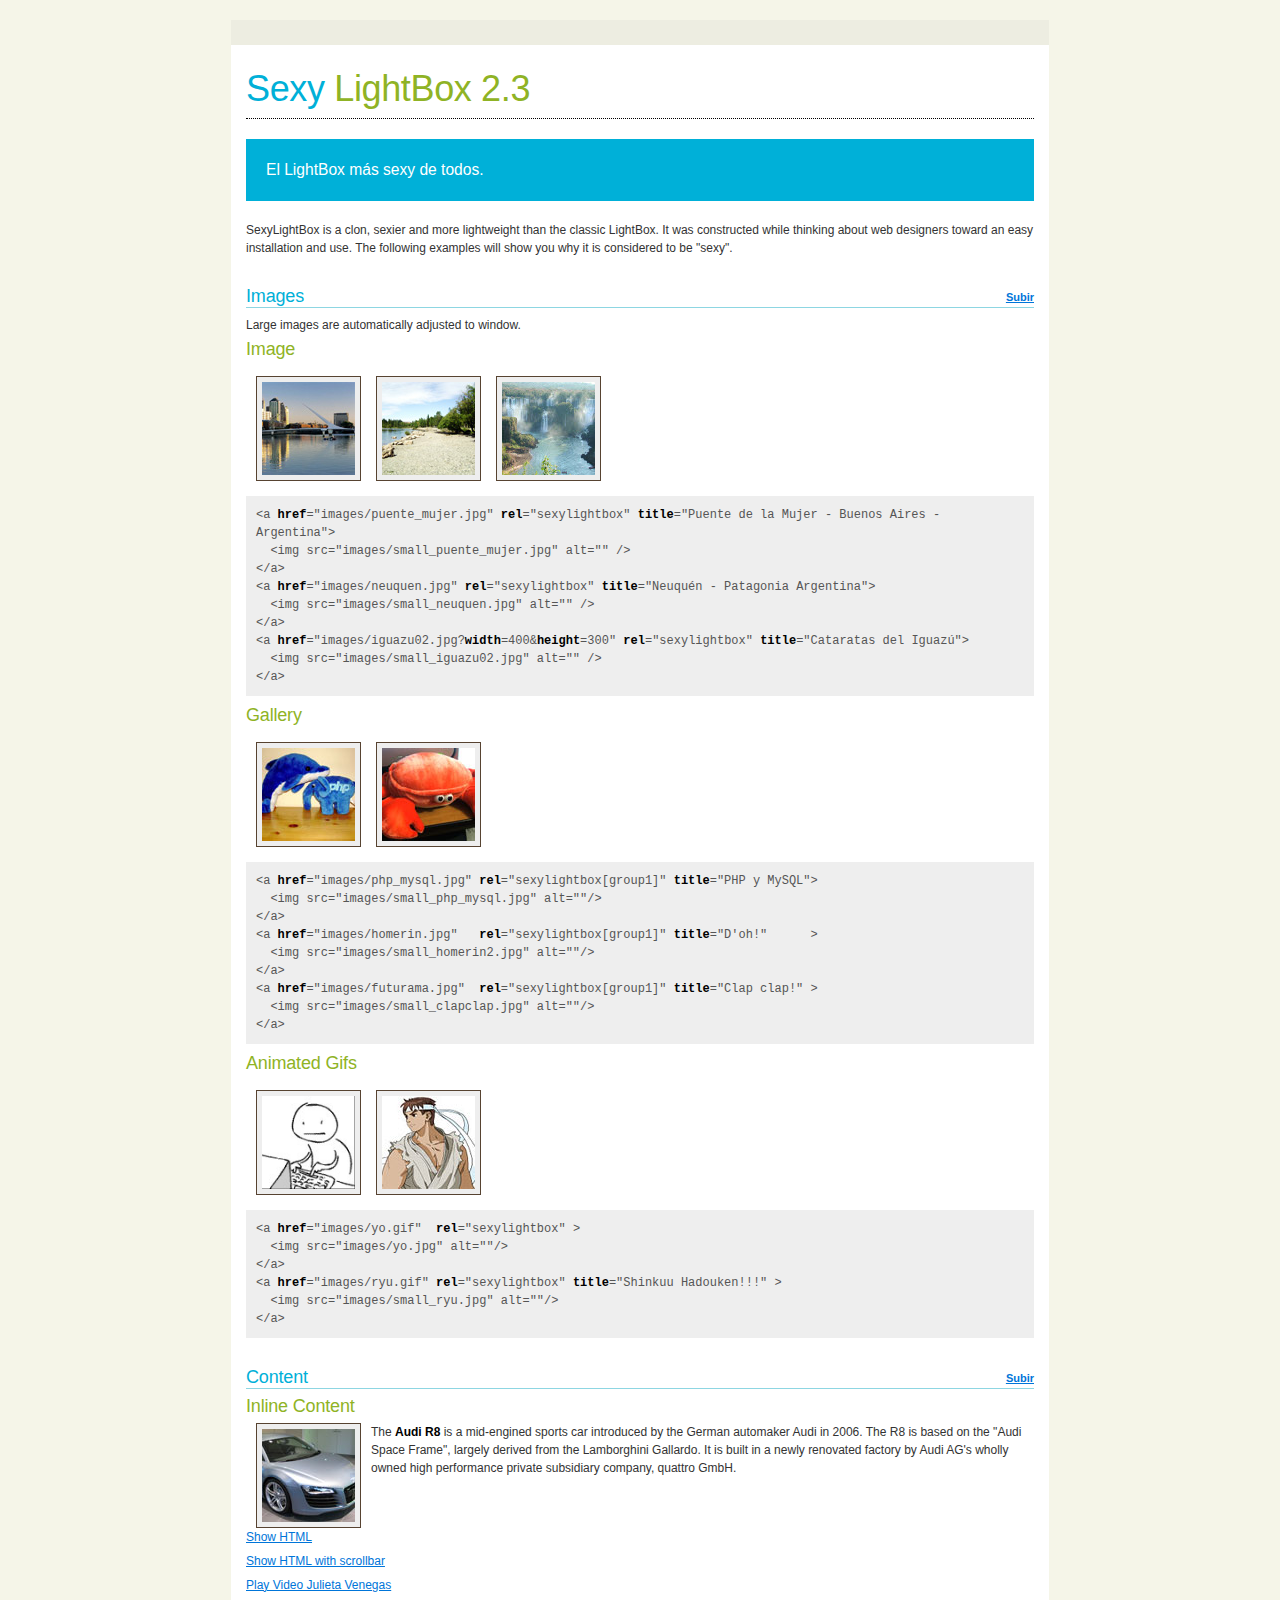
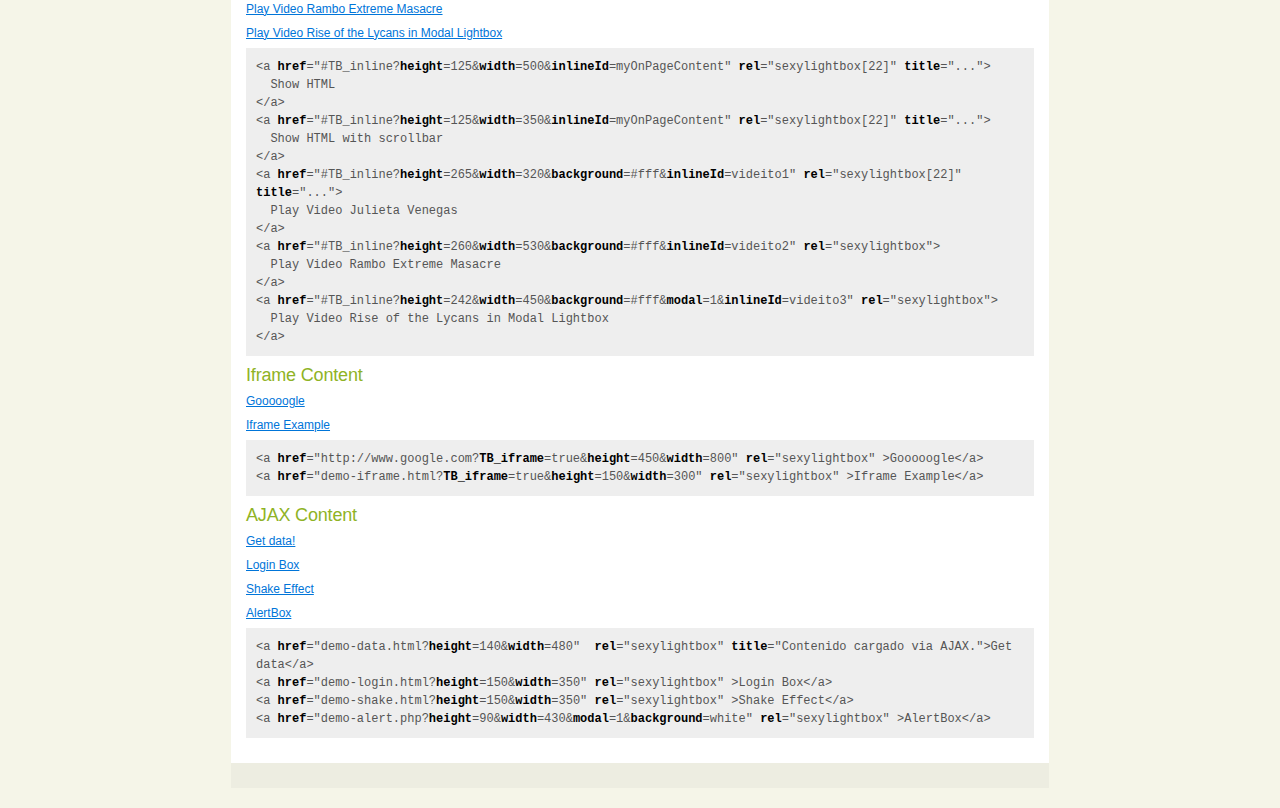
<file: DocOnlineView.UI/Js/PopupDialog/index.html>
﻿<!DOCTYPE HTML PUBLIC "-//W3C//DTD XHTML 1.0 Transitional//EN" "http://www.w3.org/TR/xhtml1/DTD/xhtml1-transitional.dtd">

<html xmlns="http://www.w3.org/1999/xhtml">

<head>

    <meta http-equiv="Content-Type" content="text/html; charset=utf-8" />

    <title>SexyLightBox</title>

    <link rel="stylesheet" href="global.css" type="text/css" media="all" />







    <script src="http://www.jq22.com/jquery/1.3.2/jquery.min.js"></script>

    <script type="text/javascript" src="jquery.easing.1.3.js"></script>

    <script type="text/javascript" src="sexylightbox.v2.3.jquery.min.js"></script>

    <link rel="stylesheet" href="sexylightbox.css" type="text/css" media="all" />



    <script type="text/javascript">

        $(document).ready(function () {

            SexyLightbox.initialize({ color: 'white' });

        });

    </script>









    <style>
        .alertbox {
            background: url(images/dialog-help.png) no-repeat scroll left top;
            margin: 0 10px;
            padding: 0 0 5px 40px;
            font-family: Verdana;
            font-size: 12px;
            text-align: left;
        }

            .alertbox .buttons {
                text-align: right;
            }
    </style>



</head>



<body>

    <div id="top">

        <div id="header">

            <h1>Sexy <span>LightBox 2.3</span></h1>

        </div>



        <div class="message">

            <p>El LightBox más sexy de todos.</p>

        </div>



        <div class="hastoc">

            <p>SexyLightBox is a clon, sexier and more lightweight than the classic LightBox. It was constructed while thinking about web designers toward an easy installation and use. The following examples will show you why it is considered to be "sexy".</p>



            <h2 id="images"><span><a href="#top">Subir</a></span>Images</h2>

            <div>

                <p>Large images are automatically adjusted to window.</p>

                <h3>Image</h3>

                <div class="img_container">

                    <ul>

                        <li><a href="images/puente_mujer.jpg" rel="sexylightbox" title="Puente de la Mujer - Buenos Aires - Argentina"><img src="images/small_puente_mujer.jpg" alt="" /></a></li>

                        <li><a href="images/neuquen.jpg" rel="sexylightbox" title="Neuquén - Patagonia Argentina"><img src="images/small_neuquen.jpg" alt="" /></a></li>

                        <li><a href="images/iguazu02.jpg?width=400&height=300" title="Cataratas del Iguazú" rel="sexylightbox"><img src="images/small_iguazu02.jpg" alt="" /></a></li>

                    </ul>

                </div>

<pre>
&lt;a <b>href</b>="images/puente_mujer.jpg" <b>rel</b>="sexylightbox" <b>title</b>="Puente de la Mujer - Buenos Aires - Argentina"&gt;
  &lt;img src="images/small_puente_mujer.jpg" alt="" /&gt;
&lt;/a&gt;
&lt;a <b>href</b>="images/neuquen.jpg" <b>rel</b>="sexylightbox" <b>title</b>="Neuquén - Patagonia Argentina"&gt;
  &lt;img src="images/small_neuquen.jpg" alt="" /&gt;
&lt;/a&gt;
&lt;a <b>href</b>="images/iguazu02.jpg?<b>width</b>=400&<b>height</b>=300" <b>rel</b>="sexylightbox" <b>title</b>="Cataratas del Iguazú"&gt;
  &lt;img src="images/small_iguazu02.jpg" alt="" /&gt;
&lt;/a&gt;
</pre>

                <h3>Gallery</h3>

                <div class="img_container">

                    <ul>

                        <li><a href="images/php_mysql.jpg" rel="sexylightbox[group1]" title="PHP y MySQL"><img src="images/small_php_mysql.jpg" alt="" /></a></li>



                        <li><a href="images/clapclap.jpg" rel="sexylightbox[group1]" title="Clap clap!"><img src="images/small_clapclap.jpg" alt="" /></a></li>

                    </ul>

                </div>

<pre>
&lt;a <b>href</b>="images/php_mysql.jpg" <b>rel</b>="sexylightbox[group1]" <b>title</b>="PHP y MySQL"&gt;
  &lt;img src="images/small_php_mysql.jpg" alt=""/&gt;
&lt;/a&gt;
&lt;a <b>href</b>="images/homerin.jpg"   <b>rel</b>="sexylightbox[group1]" <b>title</b>="D'oh!"      &gt;
  &lt;img src="images/small_homerin2.jpg" alt=""/&gt;
&lt;/a&gt;
&lt;a <b>href</b>="images/futurama.jpg"  <b>rel</b>="sexylightbox[group1]" <b>title</b>="Clap clap!" &gt;
  &lt;img src="images/small_clapclap.jpg" alt=""/&gt;
&lt;/a&gt;
</pre>

                <h3>Animated Gifs</h3>

                <div class="img_container">

                    <ul>

                        <li><a href="images/yo.gif" rel="sexylightbox"><img src="images/yo.jpg" alt="" /></a></li>

                        <li><a href="images/ryu.gif" rel="sexylightbox" title="Shinkuu Hadouken!!!"><img src="images/small_ryu.jpg" alt="" /></a></li>

                    </ul>

                </div>

<pre>
&lt;a <b>href</b>="images/yo.gif"  <b>rel</b>="sexylightbox" &gt;
  &lt;img src="images/yo.jpg" alt=""/&gt;
&lt;/a&gt;
&lt;a <b>href</b>="images/ryu.gif" <b>rel</b>="sexylightbox" <b>title</b>="Shinkuu Hadouken!!!" &gt;
  &lt;img src="images/small_ryu.jpg" alt=""/&gt;
&lt;/a&gt;
</pre>



            </div>



            <h2 id="content"><span><a href="#top">Subir</a></span>Content</h2>

            <div>

                <h3>Inline Content</h3>



                <div id="myOnPageContent">

                    <p>
                        <a href="images/2007_Audi_R8_01.jpg" rel="sexylightbox" title="Audi R8" class="imageborder" onclick="SexyLightbox.display('images/2007_Audi_R8_01.jpg', 'Audi R8'); return false;"><img src="images/small_2007_Audi_R8_01.jpg" alt="" /></a>

                        The <b>Audi R8</b> is a mid-engined sports car introduced by the German automaker Audi in 2006. The R8 is based on the "Audi Space Frame", largely derived from the Lamborghini Gallardo. It is built in a newly renovated factory by Audi AG's wholly owned high performance private subsidiary company, quattro GmbH.
                    </p>

                </div>

                <br clear="all" />



                <div id="videito1" style="display:none;"><object width="320" height="265"><param name="movie" value="http://www.youtube.com/v/eBlffs9qg0k&hl=es&fs=1&rel=0&color1=0x3a3a3a&color2=0x999999" /></param><param name="allowFullScreen" value="true" /></param><param name="allowscriptaccess" value="always" /></param><embed src="http://www.youtube.com/v/eBlffs9qg0k&hl=es&fs=1&rel=0&color1=0x3a3a3a&color2=0x999999" type="application/x-shockwave-flash" allowscriptaccess="always" allowfullscreen="true" width="320" height="265" /></embed></object></div>

                <div id="videito2" style="display:none;"><object width="530" height="260"><param name="movie" value="http://www.youtube.com/v/WyA1dzfKywg&hl=es&fs=1&rel=0&color1=0x3a3a3a&color2=0x999999" /></param><param name="allowFullScreen" value="true" /></param><param name="allowscriptaccess" value="always" /></param><embed src="http://www.youtube.com/v/WyA1dzfKywg&hl=es&fs=1&rel=0&color1=0x3a3a3a&color2=0x999999" type="application/x-shockwave-flash" allowscriptaccess="always" allowfullscreen="true" width="530" height="260" /></embed></object></div>

                <div id="videito3" style="display:none;"><object width="450" height="242"><param name="movie" value="http://www.traileraddict.com/emd/7067" /></param><param name="allowscriptaccess" value="always" /><param name="wmode" value="transparent" /></param><param name="allowFullScreen" value="true" /></param><embed src="http://www.traileraddict.com/emd/7067" type="application/x-shockwave-flash" allowscriptaccess="always" wmode="transparent" width="450" height="242" allowfullscreen="true" /></embed></object></div>

                <p>

                    <a href="#TB_inline?height=125&width=500&inlineId=myOnPageContent" rel="sexylightbox[22]" title="<em>From <a href='http://en.wikipedia.org/wiki/Audi_R8' rel='nofollow'>Wikipedia</a>, the free encyclopedia.</em>">Show HTML</a>

                </p>

                <p>

                    <a href="#TB_inline?height=125&width=350&inlineId=myOnPageContent" rel="sexylightbox[22]" title="<em>From <a href='http://en.wikipedia.org/wiki/Audi_R8' rel='nofollow'>Wikipedia</a>, the free encyclopedia.</em>">Show HTML with scrollbar</a>

                </p>

                <p>

                    <a href="#TB_inline?height=265&width=320&background=#fff&inlineId=videito1" rel="sexylightbox[22]" title="Eres para mi - Julieta Venegas">Play Video Julieta Venegas</a>

                </p>

                <p>

                    <a href="#TB_inline?height=260&width=530&background=#fff&inlineId=videito2" rel="sexylightbox">Play Video Rambo Extreme Masacre</a>

                </p>

                <p>

                    <a href="#TB_inline?height=242&width=450&background=#fff&modal=1&inlineId=videito3" rel="sexylightbox">Play Video Rise of the Lycans in Modal Lightbox</a>

                </p>



<pre>
&lt;a <b>href</b>="#TB_inline?<b>height</b>=125&<b>width</b>=500&<b>inlineId</b>=myOnPageContent" <b>rel</b>="sexylightbox[22]" <b>title</b>="..."&gt;
  Show HTML
&lt;/a&gt;
&lt;a <b>href</b>="#TB_inline?<b>height</b>=125&<b>width</b>=350&<b>inlineId</b>=myOnPageContent" <b>rel</b>="sexylightbox[22]" <b>title</b>="..."&gt;
  Show HTML with scrollbar
&lt;/a&gt;
&lt;a <b>href</b>="#TB_inline?<b>height</b>=265&<b>width</b>=320&<b>background</b>=#fff&<b>inlineId</b>=videito1" <b>rel</b>="sexylightbox[22]" <b>title</b>="..."&gt;
  Play Video Julieta Venegas
&lt;/a&gt;
&lt;a <b>href</b>="#TB_inline?<b>height</b>=260&<b>width</b>=530&<b>background</b>=#fff&<b>inlineId</b>=videito2" <b>rel</b>="sexylightbox"&gt;
  Play Video Rambo Extreme Masacre
&lt;/a&gt;
&lt;a <b>href</b>="#TB_inline?<b>height</b>=242&<b>width</b>=450&<b>background</b>=#fff&<b>modal</b>=1&<b>inlineId</b>=videito3" <b>rel</b>="sexylightbox"&gt;
  Play Video Rise of the Lycans in Modal Lightbox
&lt;/a&gt;
</pre>



                <h3>Iframe Content</h3>

                <p>

                    <a href="http://www.google.com?TB_iframe=true&height=450&width=800" rel="sexylightbox">Gooooogle</a>

                </p>

                <p>

                    <a href="demo-iframe.html?TB_iframe=true&height=200&width=350" rel="sexylightbox">Iframe Example </a>

                </p>

<pre>
&lt;a <b>href</b>="http://www.google.com?<b>TB_iframe</b>=true&<b>height</b>=450&<b>width</b>=800" <b>rel</b>="sexylightbox" &gt;Gooooogle&lt;/a&gt;
&lt;a <b>href</b>="demo-iframe.html?<b>TB_iframe</b>=true&<b>height</b>=150&<b>width</b>=300" <b>rel</b>="sexylightbox" &gt;Iframe Example&lt;/a&gt;
</pre>



                <h3>AJAX Content</h3>

                <p>

                    <a href="demo-data.html?height=140&width=480" rel="sexylightbox" title="Contenido cargado via AJAX">Get data!</a>

                </p>

                <p>

                    <a href="demo-login.html?height=150&width=350" rel="sexylightbox">Login Box</a>

                </p>

                <p>

                    <a href="demo-shake.html?height=150&width=350" rel="sexylightbox">Shake Effect</a>

                </p>

                <p>

                    <a href="demo-alert.php?height=90&width=430&modal=1&background=white" rel="sexylightbox">AlertBox</a>

                </p>

<pre>
&lt;a <b>href</b>="demo-data.html?<b>height</b>=140&<b>width</b>=480"  <b>rel</b>="sexylightbox" <b>title</b>="Contenido cargado via AJAX."&gt;Get data&lt;/a&gt;
&lt;a <b>href</b>="demo-login.html?<b>height</b>=150&<b>width</b>=350" <b>rel</b>="sexylightbox" &gt;Login Box&lt;/a&gt;
&lt;a <b>href</b>="demo-shake.html?<b>height</b>=150&<b>width</b>=350" <b>rel</b>="sexylightbox" &gt;Shake Effect&lt;/a&gt;
&lt;a <b>href</b>="demo-alert.php?<b>height</b>=90&<b>width</b>=430&<b>modal</b>=1&<b>background</b>=white" <b>rel</b>="sexylightbox" &gt;AlertBox&lt;/a&gt;
</pre>





            </div>







        </div>

    </div>







</body>

</html>
</file>
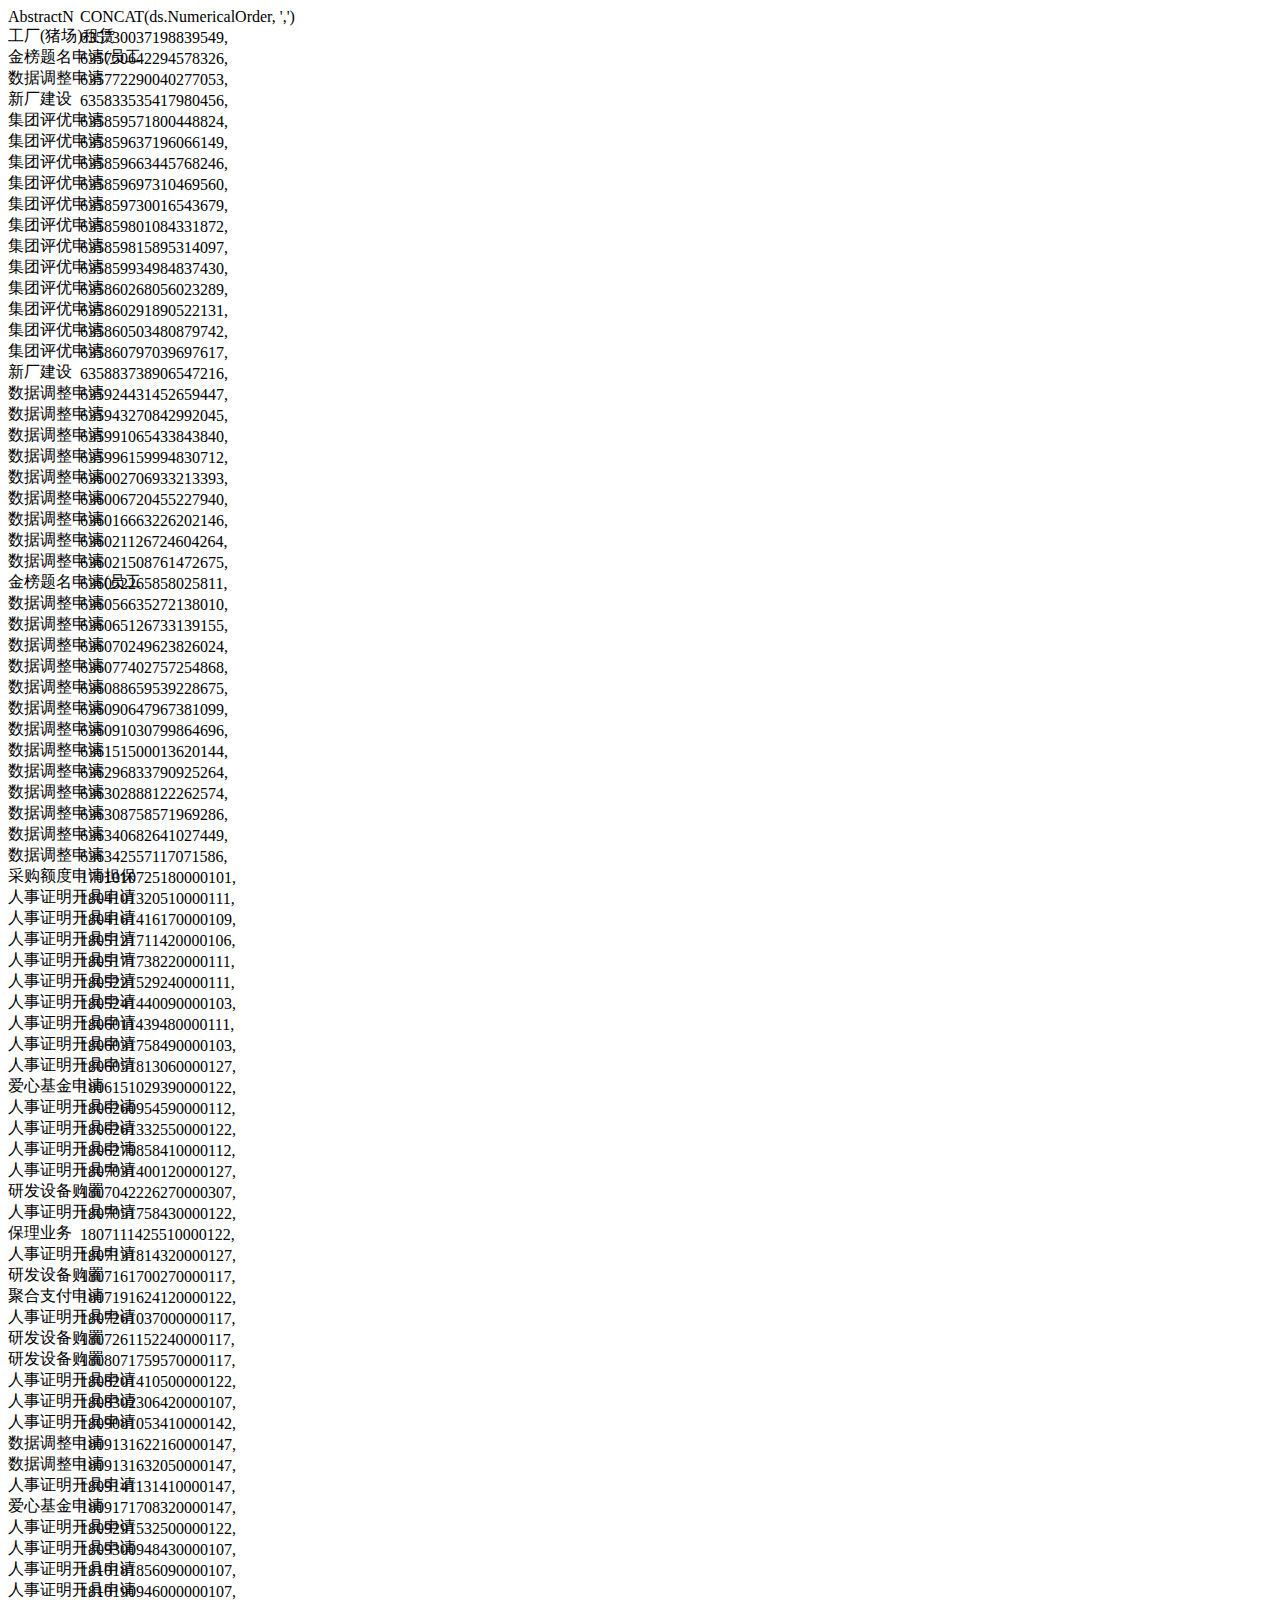
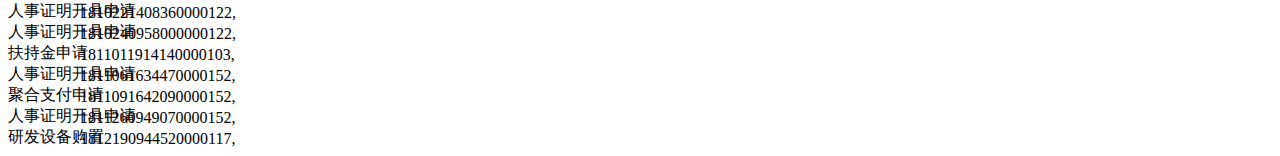
<file: DocOnlineView.UI/Files/viewFiles/onlineview.html>
﻿<html xmlns:v="urn:schemas-microsoft-com:vml"
xmlns:o="urn:schemas-microsoft-com:office:office"
xmlns:x="urn:schemas-microsoft-com:office:excel"
xmlns="http://www.w3.org/TR/REC-html40">

<head>
<meta http-equiv=Content-Type content="text/html; charset=utf-8">
<meta name=ProgId content=Excel.Sheet>
<meta name=Generator content="Aspose.Cell ">
<link rel=File-List href="onlineview_files/filelist.xml">
<link rel=Edit-Time-Data href="onlineview_files/editdata.mso">
<link rel=OLE-Object-Data href="onlineview_files/oledata.mso">
<!--[if gte mso 9]><xml>
 <o:DocumentProperties>
</o:DocumentProperties>
</xml><![endif]-->
<style>
<!--table
 {mso-displayed-decimal-separator:"\.";
 mso-displayed-thousand-separator:"\,";}
@page
 {
 margin:1in 0.75in 1in 0.75in;
 mso-header-margin:0.5in;
 mso-footer-margin:0.5in;
 mso-page-orientation:Portrait;
 }
tr
 {mso-height-source:auto;
 mso-ruby-visibility:none;}
col
 {mso-width-source:auto;
 mso-ruby-visibility:none;}
br
 {mso-data-placement:same-cell;}
ruby
 {ruby-align:left;}
.style0
 {
 mso-number-format:General;
 text-align:general;
 vertical-align:bottom;
 white-space:nowrap;
 background:auto;
 mso-pattern:auto;
 color:#000000;
 font-size:12pt;
 font-weight:400;
 font-style:normal;
 font-family:"Calibri",2;
 border:none;
 mso-protection:locked visible;
 mso-style-name:Normal;
 mso-style-id:0;}
.font0
 {
 color:#000000;
 font-size:12pt;
 font-weight:400;
 font-style:normal;
 font-family:"Calibri",2; }
.font1
 {
 color:#000000;
 font-size:10pt;
 font-weight:400;
 font-style:normal;
 font-family:"Arial",2; }
td
 {mso-style-parent:style0;
 mso-number-format:General;
 text-align:general;
 vertical-align:bottom;
 white-space:nowrap;
 background:auto;
 mso-pattern:auto;
 color:#000000;
 font-size:12pt;
 font-weight:400;
 font-style:normal;
 font-family:"Calibri",2;
 border:none;
 mso-protection:locked visible;
 mso-ignore:padding;}
.style0
 {
 text-align:general;
 vertical-align:bottom;
 white-space:nowrap;
 background:auto;
 mso-pattern:auto;
 color:#000000;
 font-size:12pt;
 font-weight:400;
 font-style:normal;
 font-family:"Calibri",2;
 border:none;
 mso-protection:locked visible;
 mso-style-name:Normal;
 }
.style1
 {
 text-align:general;
 vertical-align:middle;
 white-space:nowrap;
 background:auto;
 mso-pattern:auto;
 font-size:10pt;
 font-weight:400;
 font-style:normal;
 font-family:"Arial",2;
 mso-protection:locked visible;
 }
.style2
 {
 text-align:general;
 vertical-align:middle;
 white-space:nowrap;
 background:auto;
 mso-pattern:auto;
 font-size:10pt;
 font-weight:400;
 font-style:normal;
 font-family:"Arial",2;
 mso-protection:locked visible;
 }
.style3
 {
 text-align:general;
 vertical-align:middle;
 white-space:nowrap;
 background:auto;
 mso-pattern:auto;
 font-size:10pt;
 font-weight:400;
 font-style:normal;
 font-family:"Arial",2;
 mso-protection:locked visible;
 }
.style4
 {
 text-align:general;
 vertical-align:middle;
 white-space:nowrap;
 background:auto;
 mso-pattern:auto;
 font-size:10pt;
 font-weight:400;
 font-style:normal;
 font-family:"Arial",2;
 mso-protection:locked visible;
 }
.style5
 {
 text-align:general;
 vertical-align:middle;
 white-space:nowrap;
 background:auto;
 mso-pattern:auto;
 font-size:10pt;
 font-weight:400;
 font-style:normal;
 font-family:"Arial",2;
 mso-protection:locked visible;
 }
.style6
 {
 text-align:general;
 vertical-align:middle;
 white-space:nowrap;
 background:auto;
 mso-pattern:auto;
 font-size:10pt;
 font-weight:400;
 font-style:normal;
 font-family:"Arial",2;
 mso-protection:locked visible;
 }
.style7
 {
 text-align:general;
 vertical-align:middle;
 white-space:nowrap;
 background:auto;
 mso-pattern:auto;
 font-size:10pt;
 font-weight:400;
 font-style:normal;
 font-family:"Arial",2;
 mso-protection:locked visible;
 }
.style8
 {
 text-align:general;
 vertical-align:middle;
 white-space:nowrap;
 background:auto;
 mso-pattern:auto;
 font-size:10pt;
 font-weight:400;
 font-style:normal;
 font-family:"Arial",2;
 mso-protection:locked visible;
 }
.style9
 {
 text-align:general;
 vertical-align:middle;
 white-space:nowrap;
 background:auto;
 mso-pattern:auto;
 font-size:10pt;
 font-weight:400;
 font-style:normal;
 font-family:"Arial",2;
 mso-protection:locked visible;
 }
.style10
 {
 text-align:general;
 vertical-align:middle;
 white-space:nowrap;
 background:auto;
 mso-pattern:auto;
 font-size:10pt;
 font-weight:400;
 font-style:normal;
 font-family:"Arial",2;
 mso-protection:locked visible;
 }
.style11
 {
 text-align:general;
 vertical-align:middle;
 white-space:nowrap;
 background:auto;
 mso-pattern:auto;
 font-size:10pt;
 font-weight:400;
 font-style:normal;
 font-family:"Arial",2;
 mso-protection:locked visible;
 }
.style12
 {
 text-align:general;
 vertical-align:middle;
 white-space:nowrap;
 background:auto;
 mso-pattern:auto;
 font-size:10pt;
 font-weight:400;
 font-style:normal;
 font-family:"Arial",2;
 mso-protection:locked visible;
 }
.style13
 {
 text-align:general;
 vertical-align:middle;
 white-space:nowrap;
 background:auto;
 mso-pattern:auto;
 font-size:10pt;
 font-weight:400;
 font-style:normal;
 font-family:"Arial",2;
 mso-protection:locked visible;
 }
.style14
 {
 text-align:general;
 vertical-align:middle;
 white-space:nowrap;
 background:auto;
 mso-pattern:auto;
 font-size:10pt;
 font-weight:400;
 font-style:normal;
 font-family:"Arial",2;
 mso-protection:locked visible;
 }
.x15
 {
 mso-style-parent:style0;
 mso-number-format:General;
 text-align:general;
 vertical-align:bottom;
 white-space:nowrap;
 background:auto;
 mso-pattern:auto;
 color:#000000;
 font-size:12pt;
 font-weight:400;
 font-style:normal;
 font-family:"Calibri",2;
 border:none;
 mso-protection:locked visible;
 }
.style16
 {
 mso-number-format:"0%";
 text-align:general;
 vertical-align:middle;
 white-space:nowrap;
 background:auto;
 mso-pattern:auto;
 font-size:10pt;
 font-weight:400;
 font-style:normal;
 font-family:"Arial",2;
 mso-protection:locked visible;
 mso-style-name:Percent;
 }
.style17
 {
 mso-number-format:"_ \0022¥\0022* \#\,\#\#0\.00_ \;_ \0022¥\0022* -\#\,\#\#0\.00_ \;_ \0022¥\0022* \0022-\0022??_ \;_ \@_ ";
 text-align:general;
 vertical-align:middle;
 white-space:nowrap;
 background:auto;
 mso-pattern:auto;
 font-size:10pt;
 font-weight:400;
 font-style:normal;
 font-family:"Arial",2;
 mso-protection:locked visible;
 mso-style-name:Currency;
 }
.style18
 {
 mso-number-format:"_ \0022¥\0022* \#\,\#\#0_ \;_ \0022¥\0022* -\#\,\#\#0_ \;_ \0022¥\0022* \0022-\0022_ \;_ \@_ ";
 text-align:general;
 vertical-align:middle;
 white-space:nowrap;
 background:auto;
 mso-pattern:auto;
 font-size:10pt;
 font-weight:400;
 font-style:normal;
 font-family:"Arial",2;
 mso-protection:locked visible;
 mso-style-name:Currency [0];
 }
.style19
 {
 mso-number-format:"_ * \#\,\#\#0\.00_ \;_ * -\#\,\#\#0\.00_ \;_ * \0022-\0022??_ \;_ \@_ ";
 text-align:general;
 vertical-align:middle;
 white-space:nowrap;
 background:auto;
 mso-pattern:auto;
 font-size:10pt;
 font-weight:400;
 font-style:normal;
 font-family:"Arial",2;
 mso-protection:locked visible;
 mso-style-name:Comma;
 }
.style20
 {
 mso-number-format:"_ * \#\,\#\#0_ \;_ * -\#\,\#\#0_ \;_ * \0022-\0022_ \;_ \@_ ";
 text-align:general;
 vertical-align:middle;
 white-space:nowrap;
 background:auto;
 mso-pattern:auto;
 font-size:10pt;
 font-weight:400;
 font-style:normal;
 font-family:"Arial",2;
 mso-protection:locked visible;
 mso-style-name:Comma [0];
 }
-->
</style>
<!--[if gte mso 9]><xml>
 <x:ExcelWorkbook>
  <x:ExcelWorksheets>
   <x:ExcelWorksheet>
    <x:Name>Sheet1</x:Name>
<x:WorksheetOptions>
 <x:StandardWidth>2304</x:StandardWidth>
 <x:Print>
  <x:PaperSizeIndex>9</x:PaperSizeIndex>
  <x:HorizontalResolution>300</x:HorizontalResolution>
  <x:VerticalResolution>300</x:VerticalResolution>
 </x:Print>
 <x:Selected/>
</x:WorksheetOptions>
   </x:ExcelWorksheet>
  </x:ExcelWorksheets>
  <x:WindowHeight>9225</x:WindowHeight>
  <x:WindowWidth>14940</x:WindowWidth>
  <x:WindowTopX>240</x:WindowTopX>
  <x:WindowTopY>120</x:WindowTopY>
  <x:RefModeR1C1/>
  <x:TabRatio>600</x:TabRatio>
  <x:ActiveSheet>0</x:ActiveSheet>
 </x:ExcelWorkbook>
</xml><![endif]-->
</head>
<body link=blue vlink=purple>

<table border=0 cellpadding=0 cellspacing=0 width=288 style='border-collapse: 
 collapse;table-layout:fixed;width:216pt'>
 <col width=72 span=4 style='width:54pt'>
 <tr height=17 style='mso-height-source:userset;height:12.75pt'>
<td height=17 width=72 style='height:12.75pt;width:54pt;'>AbstractN<span style='display:none'>ame</span></td>
<td colspan=3 width=216 style='mso-ignore:colspan;width:162pt;'>CONCAT(ds.NumericalOrder, ',')</td>
 </tr>
 <tr height=17 style='mso-height-source:userset;height:12.75pt'>
<td height=17 style='height:12.75pt'>工厂(猪场)租赁</td>
<td colspan=3 style='mso-ignore:colspan'>635730037198839549,</td>
 </tr>
 <tr height=17 style='mso-height-source:userset;height:12.75pt'>
<td height=17 style='height:12.75pt'>金榜题名申请(员工<span style='display:none'>)</span></td>
<td colspan=3 style='mso-ignore:colspan'>635750642294578326,</td>
 </tr>
 <tr height=17 style='mso-height-source:userset;height:12.75pt'>
<td height=17 style='height:12.75pt'>数据调整申请</td>
<td colspan=3 style='mso-ignore:colspan'>635772290040277053,</td>
 </tr>
 <tr height=17 style='mso-height-source:userset;height:12.75pt'>
<td height=17 style='height:12.75pt'>新厂建设</td>
<td colspan=3 style='mso-ignore:colspan'>635833535417980456,</td>
 </tr>
 <tr height=17 style='mso-height-source:userset;height:12.75pt'>
<td height=17 style='height:12.75pt'>集团评优申请</td>
<td colspan=3 style='mso-ignore:colspan'>635859571800448824,</td>
 </tr>
 <tr height=17 style='mso-height-source:userset;height:12.75pt'>
<td height=17 style='height:12.75pt'>集团评优申请</td>
<td colspan=3 style='mso-ignore:colspan'>635859637196066149,</td>
 </tr>
 <tr height=17 style='mso-height-source:userset;height:12.75pt'>
<td height=17 style='height:12.75pt'>集团评优申请</td>
<td colspan=3 style='mso-ignore:colspan'>635859663445768246,</td>
 </tr>
 <tr height=17 style='mso-height-source:userset;height:12.75pt'>
<td height=17 style='height:12.75pt'>集团评优申请</td>
<td colspan=3 style='mso-ignore:colspan'>635859697310469560,</td>
 </tr>
 <tr height=17 style='mso-height-source:userset;height:12.75pt'>
<td height=17 style='height:12.75pt'>集团评优申请</td>
<td colspan=3 style='mso-ignore:colspan'>635859730016543679,</td>
 </tr>
 <tr height=17 style='mso-height-source:userset;height:12.75pt'>
<td height=17 style='height:12.75pt'>集团评优申请</td>
<td colspan=3 style='mso-ignore:colspan'>635859801084331872,</td>
 </tr>
 <tr height=17 style='mso-height-source:userset;height:12.75pt'>
<td height=17 style='height:12.75pt'>集团评优申请</td>
<td colspan=3 style='mso-ignore:colspan'>635859815895314097,</td>
 </tr>
 <tr height=17 style='mso-height-source:userset;height:12.75pt'>
<td height=17 style='height:12.75pt'>集团评优申请</td>
<td colspan=3 style='mso-ignore:colspan'>635859934984837430,</td>
 </tr>
 <tr height=17 style='mso-height-source:userset;height:12.75pt'>
<td height=17 style='height:12.75pt'>集团评优申请</td>
<td colspan=3 style='mso-ignore:colspan'>635860268056023289,</td>
 </tr>
 <tr height=17 style='mso-height-source:userset;height:12.75pt'>
<td height=17 style='height:12.75pt'>集团评优申请</td>
<td colspan=3 style='mso-ignore:colspan'>635860291890522131,</td>
 </tr>
 <tr height=17 style='mso-height-source:userset;height:12.75pt'>
<td height=17 style='height:12.75pt'>集团评优申请</td>
<td colspan=3 style='mso-ignore:colspan'>635860503480879742,</td>
 </tr>
 <tr height=17 style='mso-height-source:userset;height:12.75pt'>
<td height=17 style='height:12.75pt'>集团评优申请</td>
<td colspan=3 style='mso-ignore:colspan'>635860797039697617,</td>
 </tr>
 <tr height=17 style='mso-height-source:userset;height:12.75pt'>
<td height=17 style='height:12.75pt'>新厂建设</td>
<td colspan=3 style='mso-ignore:colspan'>635883738906547216,</td>
 </tr>
 <tr height=17 style='mso-height-source:userset;height:12.75pt'>
<td height=17 style='height:12.75pt'>数据调整申请</td>
<td colspan=3 style='mso-ignore:colspan'>635924431452659447,</td>
 </tr>
 <tr height=17 style='mso-height-source:userset;height:12.75pt'>
<td height=17 style='height:12.75pt'>数据调整申请</td>
<td colspan=3 style='mso-ignore:colspan'>635943270842992045,</td>
 </tr>
 <tr height=17 style='mso-height-source:userset;height:12.75pt'>
<td height=17 style='height:12.75pt'>数据调整申请</td>
<td colspan=3 style='mso-ignore:colspan'>635991065433843840,</td>
 </tr>
 <tr height=17 style='mso-height-source:userset;height:12.75pt'>
<td height=17 style='height:12.75pt'>数据调整申请</td>
<td colspan=3 style='mso-ignore:colspan'>635996159994830712,</td>
 </tr>
 <tr height=17 style='mso-height-source:userset;height:12.75pt'>
<td height=17 style='height:12.75pt'>数据调整申请</td>
<td colspan=3 style='mso-ignore:colspan'>636002706933213393,</td>
 </tr>
 <tr height=17 style='mso-height-source:userset;height:12.75pt'>
<td height=17 style='height:12.75pt'>数据调整申请</td>
<td colspan=3 style='mso-ignore:colspan'>636006720455227940,</td>
 </tr>
 <tr height=17 style='mso-height-source:userset;height:12.75pt'>
<td height=17 style='height:12.75pt'>数据调整申请</td>
<td colspan=3 style='mso-ignore:colspan'>636016663226202146,</td>
 </tr>
 <tr height=17 style='mso-height-source:userset;height:12.75pt'>
<td height=17 style='height:12.75pt'>数据调整申请</td>
<td colspan=3 style='mso-ignore:colspan'>636021126724604264,</td>
 </tr>
 <tr height=17 style='mso-height-source:userset;height:12.75pt'>
<td height=17 style='height:12.75pt'>数据调整申请</td>
<td colspan=3 style='mso-ignore:colspan'>636021508761472675,</td>
 </tr>
 <tr height=17 style='mso-height-source:userset;height:12.75pt'>
<td height=17 style='height:12.75pt'>金榜题名申请(员工<span style='display:none'>)</span></td>
<td colspan=3 style='mso-ignore:colspan'>636052265858025811,</td>
 </tr>
 <tr height=17 style='mso-height-source:userset;height:12.75pt'>
<td height=17 style='height:12.75pt'>数据调整申请</td>
<td colspan=3 style='mso-ignore:colspan'>636056635272138010,</td>
 </tr>
 <tr height=17 style='mso-height-source:userset;height:12.75pt'>
<td height=17 style='height:12.75pt'>数据调整申请</td>
<td colspan=3 style='mso-ignore:colspan'>636065126733139155,</td>
 </tr>
 <tr height=17 style='mso-height-source:userset;height:12.75pt'>
<td height=17 style='height:12.75pt'>数据调整申请</td>
<td colspan=3 style='mso-ignore:colspan'>636070249623826024,</td>
 </tr>
 <tr height=17 style='mso-height-source:userset;height:12.75pt'>
<td height=17 style='height:12.75pt'>数据调整申请</td>
<td colspan=3 style='mso-ignore:colspan'>636077402757254868,</td>
 </tr>
 <tr height=17 style='mso-height-source:userset;height:12.75pt'>
<td height=17 style='height:12.75pt'>数据调整申请</td>
<td colspan=3 style='mso-ignore:colspan'>636088659539228675,</td>
 </tr>
 <tr height=17 style='mso-height-source:userset;height:12.75pt'>
<td height=17 style='height:12.75pt'>数据调整申请</td>
<td colspan=3 style='mso-ignore:colspan'>636090647967381099,</td>
 </tr>
 <tr height=17 style='mso-height-source:userset;height:12.75pt'>
<td height=17 style='height:12.75pt'>数据调整申请</td>
<td colspan=3 style='mso-ignore:colspan'>636091030799864696,</td>
 </tr>
 <tr height=17 style='mso-height-source:userset;height:12.75pt'>
<td height=17 style='height:12.75pt'>数据调整申请</td>
<td colspan=3 style='mso-ignore:colspan'>636151500013620144,</td>
 </tr>
 <tr height=17 style='mso-height-source:userset;height:12.75pt'>
<td height=17 style='height:12.75pt'>数据调整申请</td>
<td colspan=3 style='mso-ignore:colspan'>636296833790925264,</td>
 </tr>
 <tr height=17 style='mso-height-source:userset;height:12.75pt'>
<td height=17 style='height:12.75pt'>数据调整申请</td>
<td colspan=3 style='mso-ignore:colspan'>636302888122262574,</td>
 </tr>
 <tr height=17 style='mso-height-source:userset;height:12.75pt'>
<td height=17 style='height:12.75pt'>数据调整申请</td>
<td colspan=3 style='mso-ignore:colspan'>636308758571969286,</td>
 </tr>
 <tr height=17 style='mso-height-source:userset;height:12.75pt'>
<td height=17 style='height:12.75pt'>数据调整申请</td>
<td colspan=3 style='mso-ignore:colspan'>636340682641027449,</td>
 </tr>
 <tr height=17 style='mso-height-source:userset;height:12.75pt'>
<td height=17 style='height:12.75pt'>数据调整申请</td>
<td colspan=3 style='mso-ignore:colspan'>636342557117071586,</td>
 </tr>
 <tr height=17 style='mso-height-source:userset;height:12.75pt'>
<td height=17 style='height:12.75pt'>采购额度申请担保</td>
<td colspan=3 style='mso-ignore:colspan'>1701010725180000101,</td>
 </tr>
 <tr height=17 style='mso-height-source:userset;height:12.75pt'>
<td height=17 style='height:12.75pt'>人事证明开具申请</td>
<td colspan=3 style='mso-ignore:colspan'>1804101320510000111,</td>
 </tr>
 <tr height=17 style='mso-height-source:userset;height:12.75pt'>
<td height=17 style='height:12.75pt'>人事证明开具申请</td>
<td colspan=3 style='mso-ignore:colspan'>1804161416170000109,</td>
 </tr>
 <tr height=17 style='mso-height-source:userset;height:12.75pt'>
<td height=17 style='height:12.75pt'>人事证明开具申请</td>
<td colspan=3 style='mso-ignore:colspan'>1805121711420000106,</td>
 </tr>
 <tr height=17 style='mso-height-source:userset;height:12.75pt'>
<td height=17 style='height:12.75pt'>人事证明开具申请</td>
<td colspan=3 style='mso-ignore:colspan'>1805171738220000111,</td>
 </tr>
 <tr height=17 style='mso-height-source:userset;height:12.75pt'>
<td height=17 style='height:12.75pt'>人事证明开具申请</td>
<td colspan=3 style='mso-ignore:colspan'>1805221529240000111,</td>
 </tr>
 <tr height=17 style='mso-height-source:userset;height:12.75pt'>
<td height=17 style='height:12.75pt'>人事证明开具申请</td>
<td colspan=3 style='mso-ignore:colspan'>1805241440090000103,</td>
 </tr>
 <tr height=17 style='mso-height-source:userset;height:12.75pt'>
<td height=17 style='height:12.75pt'>人事证明开具申请</td>
<td colspan=3 style='mso-ignore:colspan'>1806011439480000111,</td>
 </tr>
 <tr height=17 style='mso-height-source:userset;height:12.75pt'>
<td height=17 style='height:12.75pt'>人事证明开具申请</td>
<td colspan=3 style='mso-ignore:colspan'>1806031758490000103,</td>
 </tr>
 <tr height=17 style='mso-height-source:userset;height:12.75pt'>
<td height=17 style='height:12.75pt'>人事证明开具申请</td>
<td colspan=3 style='mso-ignore:colspan'>1806051813060000127,</td>
 </tr>
 <tr height=17 style='mso-height-source:userset;height:12.75pt'>
<td height=17 style='height:12.75pt'>爱心基金申请</td>
<td colspan=3 style='mso-ignore:colspan'>1806151029390000122,</td>
 </tr>
 <tr height=17 style='mso-height-source:userset;height:12.75pt'>
<td height=17 style='height:12.75pt'>人事证明开具申请</td>
<td colspan=3 style='mso-ignore:colspan'>1806260954590000112,</td>
 </tr>
 <tr height=17 style='mso-height-source:userset;height:12.75pt'>
<td height=17 style='height:12.75pt'>人事证明开具申请</td>
<td colspan=3 style='mso-ignore:colspan'>1806261332550000122,</td>
 </tr>
 <tr height=17 style='mso-height-source:userset;height:12.75pt'>
<td height=17 style='height:12.75pt'>人事证明开具申请</td>
<td colspan=3 style='mso-ignore:colspan'>1806270858410000112,</td>
 </tr>
 <tr height=17 style='mso-height-source:userset;height:12.75pt'>
<td height=17 style='height:12.75pt'>人事证明开具申请</td>
<td colspan=3 style='mso-ignore:colspan'>1807031400120000127,</td>
 </tr>
 <tr height=17 style='mso-height-source:userset;height:12.75pt'>
<td height=17 style='height:12.75pt'>研发设备购置</td>
<td colspan=3 style='mso-ignore:colspan'>1807042226270000307,</td>
 </tr>
 <tr height=17 style='mso-height-source:userset;height:12.75pt'>
<td height=17 style='height:12.75pt'>人事证明开具申请</td>
<td colspan=3 style='mso-ignore:colspan'>1807051758430000122,</td>
 </tr>
 <tr height=17 style='mso-height-source:userset;height:12.75pt'>
<td height=17 style='height:12.75pt'>保理业务</td>
<td colspan=3 style='mso-ignore:colspan'>1807111425510000122,</td>
 </tr>
 <tr height=17 style='mso-height-source:userset;height:12.75pt'>
<td height=17 style='height:12.75pt'>人事证明开具申请</td>
<td colspan=3 style='mso-ignore:colspan'>1807131814320000127,</td>
 </tr>
 <tr height=17 style='mso-height-source:userset;height:12.75pt'>
<td height=17 style='height:12.75pt'>研发设备购置</td>
<td colspan=3 style='mso-ignore:colspan'>1807161700270000117,</td>
 </tr>
 <tr height=17 style='mso-height-source:userset;height:12.75pt'>
<td height=17 style='height:12.75pt'>聚合支付申请</td>
<td colspan=3 style='mso-ignore:colspan'>1807191624120000122,</td>
 </tr>
 <tr height=17 style='mso-height-source:userset;height:12.75pt'>
<td height=17 style='height:12.75pt'>人事证明开具申请</td>
<td colspan=3 style='mso-ignore:colspan'>1807261037000000117,</td>
 </tr>
 <tr height=17 style='mso-height-source:userset;height:12.75pt'>
<td height=17 style='height:12.75pt'>研发设备购置</td>
<td colspan=3 style='mso-ignore:colspan'>1807261152240000117,</td>
 </tr>
 <tr height=17 style='mso-height-source:userset;height:12.75pt'>
<td height=17 style='height:12.75pt'>研发设备购置</td>
<td colspan=3 style='mso-ignore:colspan'>1808071759570000117,</td>
 </tr>
 <tr height=17 style='mso-height-source:userset;height:12.75pt'>
<td height=17 style='height:12.75pt'>人事证明开具申请</td>
<td colspan=3 style='mso-ignore:colspan'>1808201410500000122,</td>
 </tr>
 <tr height=17 style='mso-height-source:userset;height:12.75pt'>
<td height=17 style='height:12.75pt'>人事证明开具申请</td>
<td colspan=3 style='mso-ignore:colspan'>1808302306420000107,</td>
 </tr>
 <tr height=17 style='mso-height-source:userset;height:12.75pt'>
<td height=17 style='height:12.75pt'>人事证明开具申请</td>
<td colspan=3 style='mso-ignore:colspan'>1809081053410000142,</td>
 </tr>
 <tr height=17 style='mso-height-source:userset;height:12.75pt'>
<td height=17 style='height:12.75pt'>数据调整申请</td>
<td colspan=3 style='mso-ignore:colspan'>1809131622160000147,</td>
 </tr>
 <tr height=17 style='mso-height-source:userset;height:12.75pt'>
<td height=17 style='height:12.75pt'>数据调整申请</td>
<td colspan=3 style='mso-ignore:colspan'>1809131632050000147,</td>
 </tr>
 <tr height=17 style='mso-height-source:userset;height:12.75pt'>
<td height=17 style='height:12.75pt'>人事证明开具申请</td>
<td colspan=3 style='mso-ignore:colspan'>1809141131410000147,</td>
 </tr>
 <tr height=17 style='mso-height-source:userset;height:12.75pt'>
<td height=17 style='height:12.75pt'>爱心基金申请</td>
<td colspan=3 style='mso-ignore:colspan'>1809171708320000147,</td>
 </tr>
 <tr height=17 style='mso-height-source:userset;height:12.75pt'>
<td height=17 style='height:12.75pt'>人事证明开具申请</td>
<td colspan=3 style='mso-ignore:colspan'>1809291532500000122,</td>
 </tr>
 <tr height=17 style='mso-height-source:userset;height:12.75pt'>
<td height=17 style='height:12.75pt'>人事证明开具申请</td>
<td colspan=3 style='mso-ignore:colspan'>1809300948430000107,</td>
 </tr>
 <tr height=17 style='mso-height-source:userset;height:12.75pt'>
<td height=17 style='height:12.75pt'>人事证明开具申请</td>
<td colspan=3 style='mso-ignore:colspan'>1810181856090000107,</td>
 </tr>
 <tr height=17 style='mso-height-source:userset;height:12.75pt'>
<td height=17 style='height:12.75pt'>人事证明开具申请</td>
<td colspan=3 style='mso-ignore:colspan'>1810190946000000107,</td>
 </tr>
 <tr height=17 style='mso-height-source:userset;height:12.75pt'>
<td height=17 style='height:12.75pt'>人事证明开具申请</td>
<td colspan=3 style='mso-ignore:colspan'>1810221408360000122,</td>
 </tr>
 <tr height=17 style='mso-height-source:userset;height:12.75pt'>
<td height=17 style='height:12.75pt'>人事证明开具申请</td>
<td colspan=3 style='mso-ignore:colspan'>1810240958000000122,</td>
 </tr>
 <tr height=17 style='mso-height-source:userset;height:12.75pt'>
<td height=17 style='height:12.75pt'>扶持金申请</td>
<td colspan=3 style='mso-ignore:colspan'>1811011914140000103,</td>
 </tr>
 <tr height=17 style='mso-height-source:userset;height:12.75pt'>
<td height=17 style='height:12.75pt'>人事证明开具申请</td>
<td colspan=3 style='mso-ignore:colspan'>1811061634470000152,</td>
 </tr>
 <tr height=17 style='mso-height-source:userset;height:12.75pt'>
<td height=17 style='height:12.75pt'>聚合支付申请</td>
<td colspan=3 style='mso-ignore:colspan'>1811091642090000152,</td>
 </tr>
 <tr height=17 style='mso-height-source:userset;height:12.75pt'>
<td height=17 style='height:12.75pt'>人事证明开具申请</td>
<td colspan=3 style='mso-ignore:colspan'>1811260949070000152,</td>
 </tr>
 <tr height=17 style='mso-height-source:userset;height:12.75pt'>
<td height=17 style='height:12.75pt'>研发设备购置</td>
<td colspan=3 style='mso-ignore:colspan'>1812190944520000117,</td>
 </tr>
<![if supportMisalignedColumns]>
 <tr height=0 style='display:none'>
  <td width=72 style='width:54pt'></td>
  <td width=72 style='width:54pt'></td>
  <td width=72 style='width:54pt'></td>
  <td width=72 style='width:54pt'></td>
 </tr>
 <![endif]>
</table>

</body>
</html>
</file>
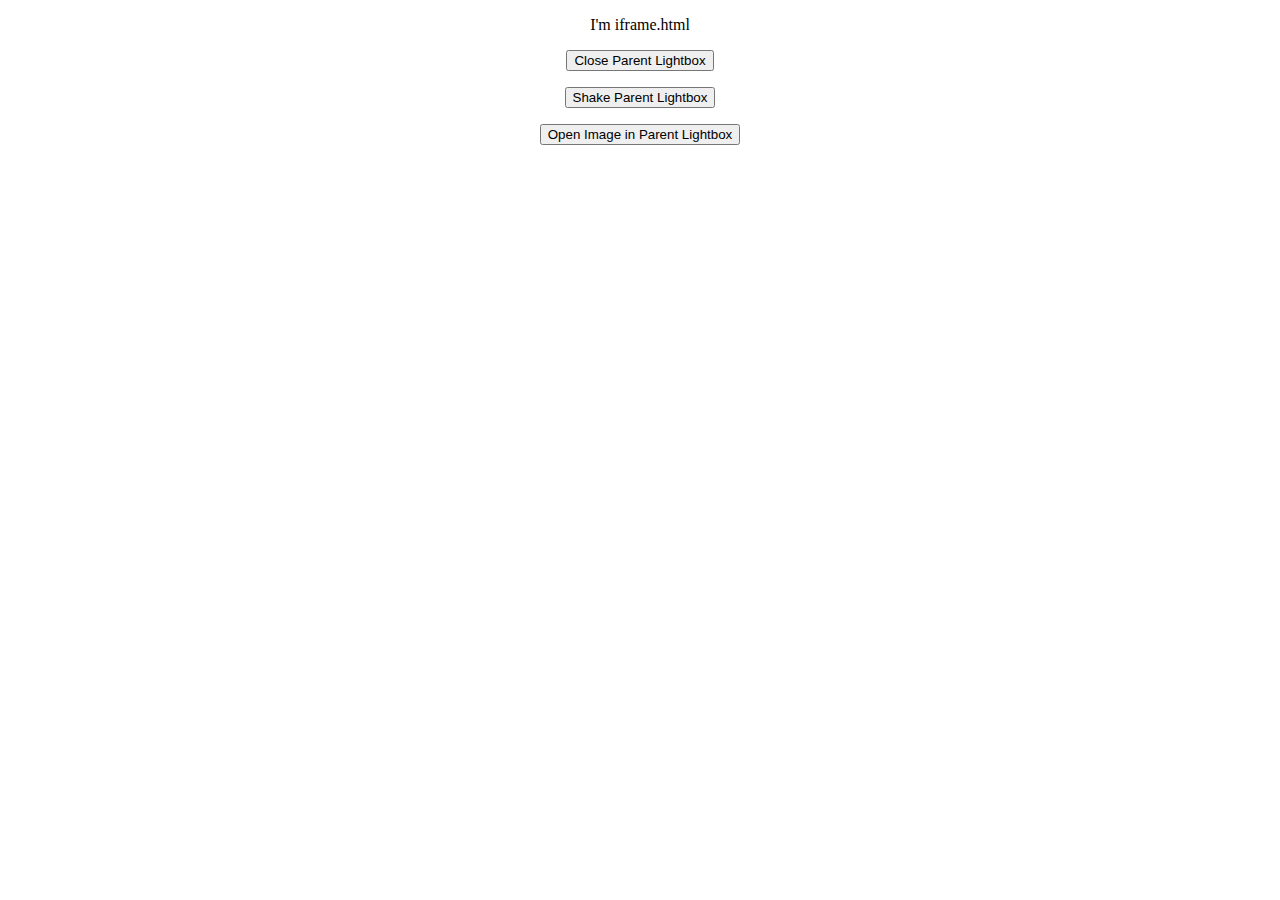
<file: DocOnlineView.UI/Js/PopupDialog/demo-iframe.html>
<!DOCTYPE html PUBLIC "-//W3C//DTD XHTML 1.0 Transitional//EN" "http://www.w3.org/TR/xhtml1/DTD/xhtml1-transitional.dtd">
<html xmlns="http://www.w3.org/1999/xhtml">
<head>
  <meta http-equiv="Content-Type" content="text/html; charset=utf-8" />
  <title>www.coders.me</title>
</head>

<body>

  <div style="padding:0 20px; text-align:center">
    <p>I'm iframe.html</p>
    <p><button onclick="window.parent.SexyLightbox.close(); return false;">Close Parent Lightbox</button></p>
    <p><button onclick="window.parent.SexyLightbox.shake(); return false;">Shake Parent Lightbox</button></p>
    <p><button onclick="window.parent.SexyLightbox.display('images/php_mysql.jpg'); return false;">Open Image in Parent Lightbox</button></p>
  </div>

</body>
</html>
</file>
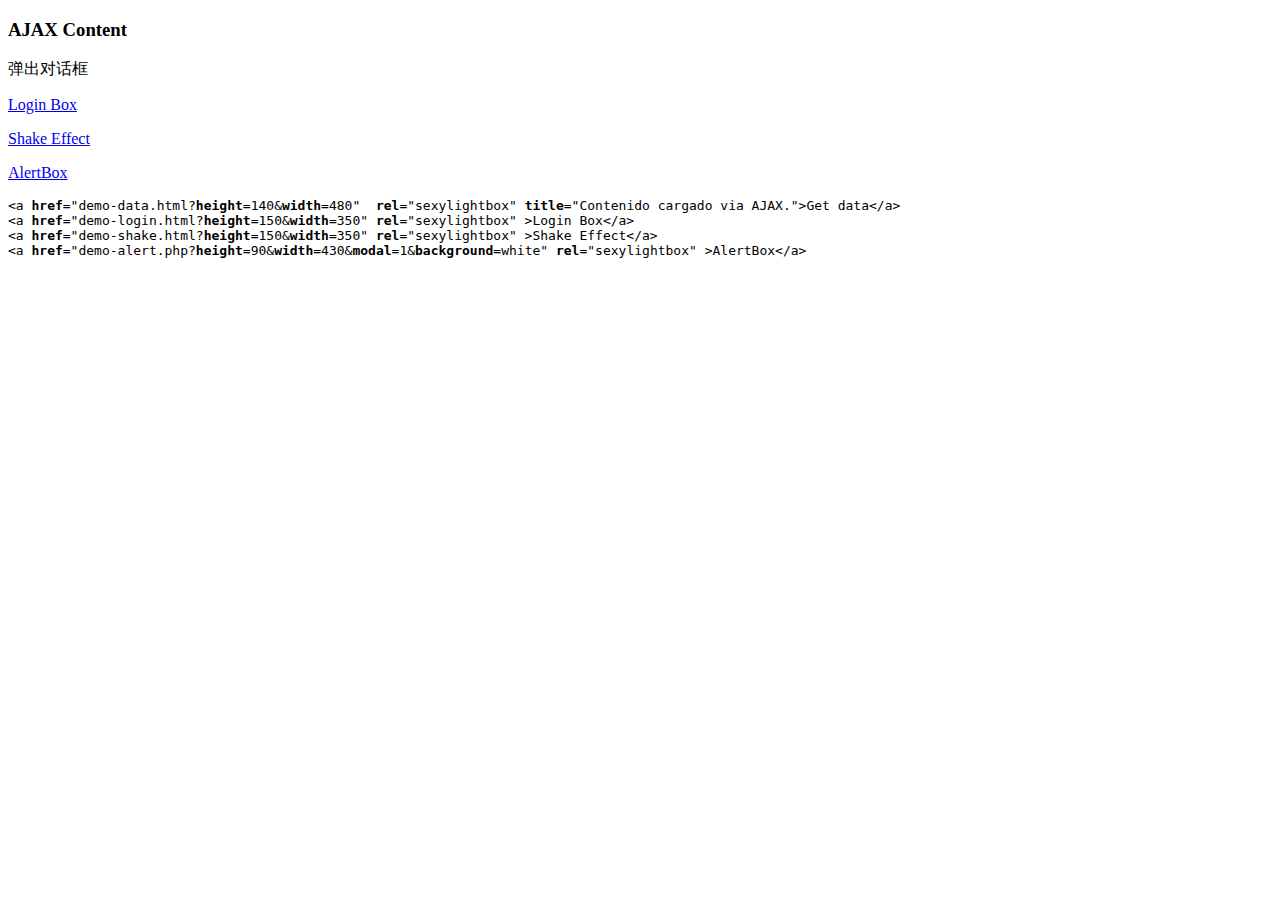
<file: DocOnlineView.UI/Js/PopupDialog/test.html>
﻿<!DOCTYPE HTML PUBLIC "-//W3C//DTD XHTML 1.0 Transitional//EN" "http://www.w3.org/TR/xhtml1/DTD/xhtml1-transitional.dtd">

<html xmlns="http://www.w3.org/1999/xhtml">

<head>

    <meta http-equiv="Content-Type" content="text/html; charset=utf-8" />

    <title>SexyLightBox</title>

    <!--<link rel="stylesheet" href="global.css" type="text/css" media="all" />-->

    <script src="http://www.jq22.com/jquery/1.3.2/jquery.min.js"></script>

    <script type="text/javascript" src="jquery.easing.1.3.js"></script>

    <script type="text/javascript" src="sexylightbox.v2.3.jquery.min.js"></script>

    <link rel="stylesheet" href="sexylightbox.css" type="text/css" media="all" />



    <script type="text/javascript">

        $(document).ready(function () {

            SexyLightbox.initialize({ color: 'white' });

            $("#showPopupDialog").click(function () {
                 
                $("#hidePopupDialog").attr('href', 'demo-iframe.html?height=340&width=580');

                $("#hidePopupDialog").click();
            });
        });

    </script>


    <style>
        .alertbox {
            background: url(images/dialog-help.png) no-repeat scroll left top;
            margin: 0 10px;
            padding: 0 0 5px 40px;
            font-family: Verdana;
            font-size: 12px;
            text-align: left;
        }

            .alertbox .buttons {
                text-align: right;
            }
    </style>

</head>



<body>

    <div id="top">

        <div class="hastoc">

            <div>

                <h3>AJAX Content</h3>

                <p>
                    <a id="showPopupDialog">弹出对话框</a>
                    <a id="hidePopupDialog" style="display:none"
                       href="demo-data.html?height=340&width=680"
                       rel="sexylightbox" title="Contenido cargado via AJAX">Get data!</a>

                </p>

                <p>

                    <a href="demo-login.html?height=150&width=350" rel="sexylightbox">Login Box</a>

                </p>

                <p>

                    <a href="demo-shake.html?height=150&width=350" rel="sexylightbox">Shake Effect</a>

                </p>

                <p>

                    <a href="demo-alert.php?height=90&width=430&modal=1&background=white" rel="sexylightbox">AlertBox</a>

                </p>

<pre>
&lt;a <b>href</b>="demo-data.html?<b>height</b>=140&<b>width</b>=480"  <b>rel</b>="sexylightbox" <b>title</b>="Contenido cargado via AJAX."&gt;Get data&lt;/a&gt;
&lt;a <b>href</b>="demo-login.html?<b>height</b>=150&<b>width</b>=350" <b>rel</b>="sexylightbox" &gt;Login Box&lt;/a&gt;
&lt;a <b>href</b>="demo-shake.html?<b>height</b>=150&<b>width</b>=350" <b>rel</b>="sexylightbox" &gt;Shake Effect&lt;/a&gt;
&lt;a <b>href</b>="demo-alert.php?<b>height</b>=90&<b>width</b>=430&<b>modal</b>=1&<b>background</b>=white" <b>rel</b>="sexylightbox" &gt;AlertBox&lt;/a&gt;
</pre>
            </div>
        </div>
    </div>
</body>

</html>
</file>
<file: DocOnlineView.UI/Js/PopupDialog/global.css>
* { margin: 0; padding:0; }

body
{
  background:#F5F5E8  none repeat scroll 0 0;
  color:#333333;
  font-family:Verdana,Arial,Helvetica,sans-serif;
  font-size:12px;
  line-height:18px;
  margin:20px;
  padding:0;
}

b, strong
{
  font-weight:bold;
  color:#000;
}

p
{
  margin:0 0 6px;
}

h1, h2, h3, h4, h5, h6
{
  font-family:"Trebuchet MS",Verdana,Arial,Helvetica,sans-serif;
  font-weight:normal;
  margin: 0 0 8px;
}

h1, h2, h3
{
  color:#00B0D8;
  letter-spacing:-0.01em;
}

h1 span
{
  color:#8FB325;
}

h2
{
  border-bottom:1px solid #8DD6E2;
  margin-top:30px;
  padding-bottom:2px;
}

h2 span
{
  float:right;
  font-size:11px;
  font-weight:bold;
  letter-spacing:0;
  line-height:20px;
}

h3
{
  color:#8FB325;
  font-size:18px;
}

h4
{
  font-size:1.2em;
  font-weight:bold;
  margin:5px 0;
}

a
{
  color:#0075D9;
}

a img
{
  border:0 none;
}

blockquote
{
  border:1px dotted #FFFFFF;
  padding:5px;
}

pre
{
  white-space: pre-wrap;
  padding:10px;
  margin:0 0 10px 0;
  width:768px;
  overflow:auto;
  overflow-y: visible;
}

code
{
  padding:1px 3px;
}

code, pre
{
  background:#EEEEEE none repeat scroll 0 0;
  color:#555555;
}

#header
{
  border-bottom:1px dotted #000000;
  margin:0 0 20px;
  padding:20px 0;
}

#header h1
{
  font-size:36px;
  margin:0;
}

#header h4
{
  font-weight:normal;
  margin:7px 0 0;
}

#header h4 a 
{
  text-decoration:none;
}


a.x:hover
{
  background:#0075D9 none repeat scroll 0 0;
  color:white;
  text-decoration:none;
}

a.x
{
  text-decoration:none;
}

#top
{
  background:#FFFFFF none repeat scroll 0 0;
  border-color:#EDEDE1;
  border-style:solid;
  border-width:25px 0;
  color:#333333;
  margin:0 auto;
  padding:15px;
  position:relative;
  width:788px;
}
.thumb img {
background:#EEEEEE none repeat scroll 0 0;
border:1px solid #AAAAAA;
padding:5px;
}
.thumb:hover img {
border-color:#777777;
}
#toc {
background:#CCEAFF none repeat scroll 0 0;
border:1px solid #0075D9;
color:#333333;
float:right;
margin:0 0 40px 10px;
padding:0 10px;
width:250px;
}
#toc h2 {
border:0 none;
color:#336699;
margin:10px 0 5px;
}
#toc a {
color:#336699;
}
.hastoc {
margin-right:0;
}
.hastoc {
margin-right:0;
}
.b {
font-weight:bold;
}
.doc {
list-style-type:none;
margin-left:0;
padding-left:0;
}
.doc li {
margin:5px;
padding:5px;
}
.doc li h5 {
color:blue;
font-size:1.2em;
margin:0 0 5px;
}
h1 small, h2 small, h3 small, h4 small, h5 small {
color:#333333;
font-size:0.7em;
font-weight:bold;
}
.doc li dl {
margin:5px 0 0;
}
.doc li dt {
font-weight:bold;
position:absolute;
text-transform:lowercase;
}
.doc li dd {
margin-left:80px;
}
#header #login-form {
float:right;
padding-top:5px;
width:330px;
}
#menu {
margin:0 27px;
overflow:hidden;
}
* html #menu {
height:1%;
}
#menu ul, #menu li {
list-style-image:none;
list-style-position:outside;
list-style-type:none;
}
#menu li {
background:#00B0D8 no-repeat scroll 0 0;
float:left;
}
#menu li a {
background:#FFFFFF none repeat scroll 0 0;
display:block;
float:left;
padding:4px 12px;
text-decoration:none;
}
#menu li.current a, #menu li a:hover {
background:transparent no-repeat scroll right top;
color:#FFFFFF;
text-decoration:none;
}
.message {
background:#00B0D8 no-repeat scroll 0 0;
color:#FFFFFF;
font-size:1.3em;
line-height:1.4em;
margin:0 auto 20px;
position:relative;
width:788px;
}
.message p {
background:transparent no-repeat scroll 0 100%;
margin:0;
padding:20px;
}
.container {
-x-system-font:none;
background:white none repeat scroll 0 0;
border-bottom:1px solid black;
border-right:1px solid black;
color:#333333;
font-family:"Trebuchet MS",sans-serif;
font-size:1em;
font-size-adjust:none;
font-stretch:normal;
font-style:normal;
font-variant:normal;
font-weight:normal;
height:100%;
line-height:1.6em;
padding:15px 15px 50px;
width:900px;
}
td {
font-size:11px;
line-height:1.65em;
}
td strong {
font-size:13px;
}
td h2 {
padding-bottom:10px;
}
.download-widget {
border:1px solid #CCCCCC;
position:relative;
width:100%;
}
.download-widget td, .download-widget th {
background:#EEEEEE none repeat scroll 0 0;
margin:1px;
padding:5px;
}
.download-widget th {
background:#E0E0E0 none repeat scroll 0 0;
font-weight:bold;
text-align:left;
}

#login {
width: 238px;
margin: 0 auto;
padding:20px 0 0 43px;
background: url(sexyimages/user.png) no-repeat left center;
}

#login label {
display:block;
font-size:12px;
padding-bottom:5px;
text-align:right;
}
#login label em{
width:80px;
display:block;
float:left;
font-style: normal;
}
#login input {
width:146px;
height:22px;
border:1px solid #ccc;
}

#login input.submit {
width:auto;
height:auto;
border:1px solid #ccc;
float:right;
}

.img_container { height:130px; }
.img_container ul {display:block;padding:0;margin:0;list-style:none;}
.img_container ul li{float:left;width:100px;margin:10px;}
.img_container ul li a img {
    width:93px;
    height:93px;
    border:1px solid #574331;
    padding:5px;
    background:#eee;
}
.imageborder img{
    width:93px;
    height:93px;
    border:1px solid #574331;
    padding:5px;
    background:#eee;
    float:left;
    margin:0 10px;
}
.img_container ul li a:hover img, .imageborder:hover img { background:#e8e8e8; border-color: darkred; }
</file>
<file: DocOnlineView.UI/Js/PopupDialog/sexylightbox.css>
/* @download  http://www.codefans.net*/
#SLB-Wrapper
{
  margin:0.5em 0;
  margin:auto;
  font-family:Verdana;
  text-align: left;
  position: absolute;
}

#SLB-Wrapper #SLB-Background
{
  position: absolute;
  left:7px;
  top:7px;
  float:left;
}

#SLB-Wrapper #SLB-Top
{
  background:transparent no-repeat scroll 100% 0;
  height:28px;
  margin:0 0 0 18px;
}

#SLB-Wrapper #SLB-Top a
{
  float:right;
  display:inline;
  padding:0;
  margin:5px 10px;
  width:41px;
  height:16px;
  text-decoration:none;
}

#SLB-Wrapper #SLB-Top a:hover
{
  background-position:0px -16px;
}

#SLB-Wrapper #SLB-Top img
{
  float:right;
  border:0px;
  margin:6px 10px;
  width:41px;
  height:16px;
}

#SLB-Wrapper #SLB-Top div
{
  background:transparent no-repeat scroll 0 0;
  font-size:0;
  height:28px;
  left:-18px;
  line-height:0;
  position:relative;
  width:18px;
}

#SLB-Wrapper #SLB-Bottom
{
  background:transparent no-repeat scroll 0 43%;
  height:20px;
  margin:0 18px 0 0;
}

#SLB-Wrapper #SLB-Bottom #SLB-BottomRight
{
  background:transparent no-repeat scroll 100% 43%;
  font-size:0;
  height:20px;
  right:-18px;
  line-height:0;
  position:relative;
  width:100%;
  float:right;
}

#SLB-Wrapper #SLB-Bottom.SLB-bbnav,
#SLB-Wrapper #SLB-Bottom.SLB-bbnav #SLB-BottomRight
{
  height:52px;
}

#SLB-Wrapper #SLB-Bottom.SLB-bbnav
{
  background-position:0 100%;
}

#SLB-Wrapper #SLB-Bottom.SLB-bbnav #SLB-BottomRight
{
  background-position:100% 100%;
}

#SLB-Wrapper #SLB-Contenido
{
  border-left: 7px solid #000;
  border-right: 7px solid #000;
}

#SLB-Wrapper #SLB-Bottom #SLB-Navegador
{
  font-size: 11px;
  color: #fff;
  height:30px;
  border-left:0px;
  border-right:0px;
  padding:10px 0px;
  margin:0;
  line-height:11px;
  float:left;
  width:100%;
}

#SLB-Wrapper #SLB-Navegador #SLB-Right,
#SLB-Wrapper #SLB-Navegador #SLB-Left
{
  display:inline;
  padding:0;
  margin:0;
  width:26px;
  height:26px;
  text-decoration:none;
}

#SLB-Wrapper #SLB-Navegador #SLB-Right
{
  background-position:26px 0;
  margin:0 18px 0 10px;
  float:right;
}

#SLB-Wrapper #SLB-Navegador #SLB-Right:hover
{
  background-position:26px -26px;
}

#SLB-Wrapper #SLB-Navegador #SLB-Left
{
  background-position:52px 0;
  margin-right:10px;
  float:left;
}

#SLB-Wrapper #SLB-Navegador #SLB-Left:hover
{
  background-position:52px -26px;
}

#SLB-Wrapper #SLB-Navegador strong
{
  display: block;
  padding-top:5px;
}
</file>
